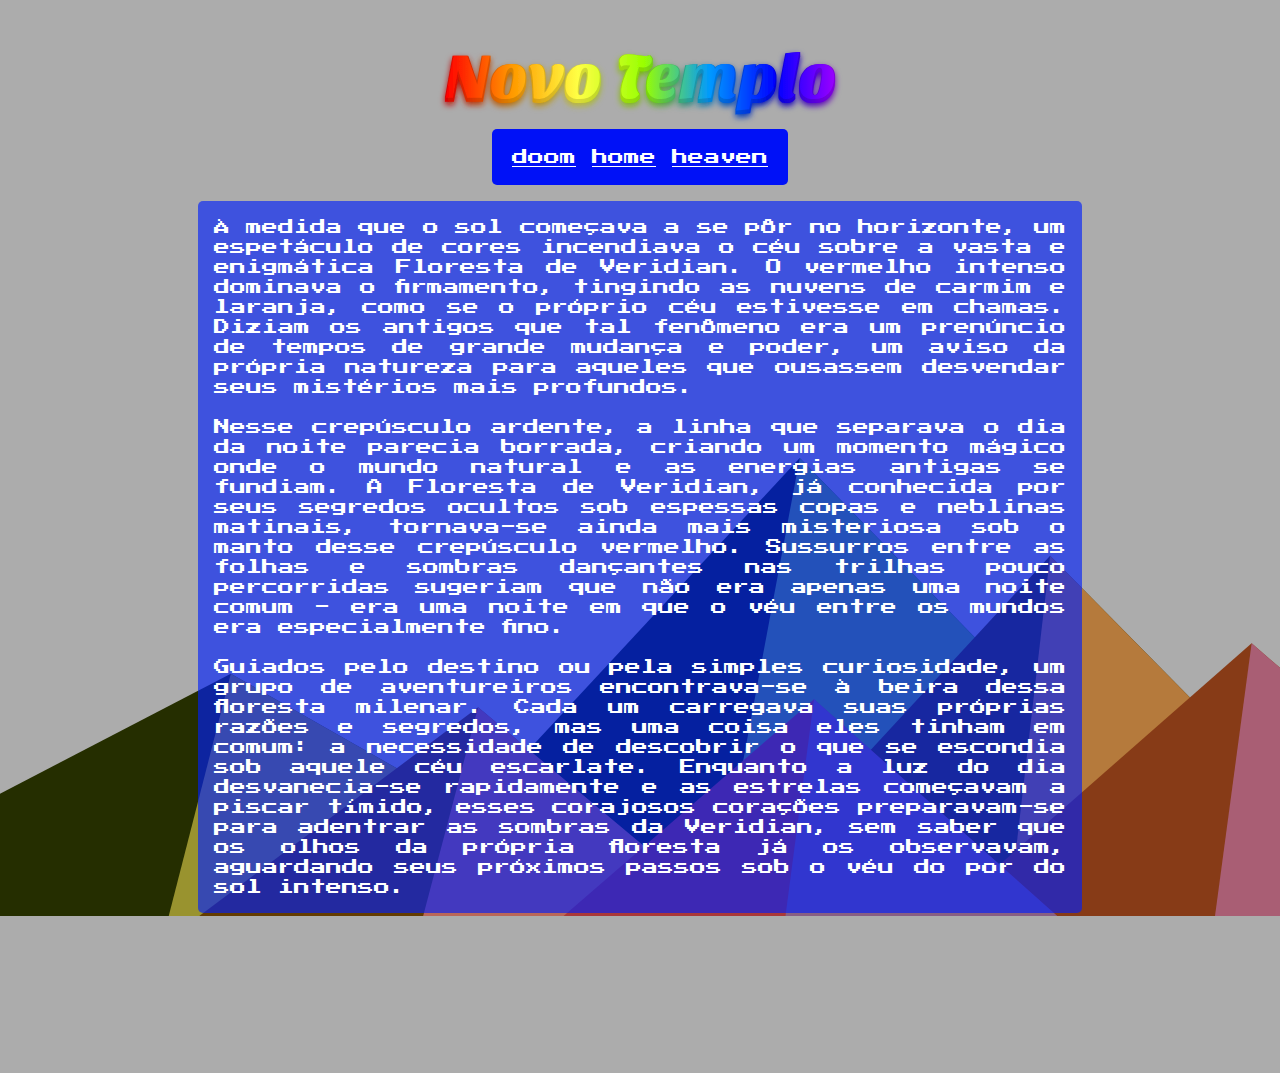
<file: index.html>
<!DOCTYPE html>
<html>
  <head>
    <meta charset="utf-8" />
    <title>Um saite um pouco diferente</title>
    <meta name="description" content="" />
    <meta name="viewport" content="width=device-width, initial-scale=1" />
    <link rel="stylesheet" href="./css/home.css" />
    <link rel="preconnect" href="https://fonts.googleapis.com" />
    <link rel="preconnect" href="https://fonts.gstatic.com" crossorigin />
    <link
      href="https://fonts.googleapis.com/css2?family=Press+Start+2P&family=Work+Sans:ital,wght@0,100..900;1,100..900&display=swap"
      rel="stylesheet"
    />
  </head>
  <body class="press-start-2p-regular">
    <div class="container">
        <img class="logo" src="./assets/logo.svg"></img>
        <div id="header">
            <a href="/doom.html">doom</a>
            <a href="/index.html">home</a>
            <a href="/heaven.html">heaven</a>
        </div>
        <div class="main">
        <div class="first-column"></div>
        <div class="middle-column">
          <p>
            À medida que o sol começava a se pôr no horizonte, um espetáculo de
            cores incendiava o céu sobre a vasta e enigmática Floresta de
            Veridian. O vermelho intenso dominava o firmamento, tingindo as nuvens
            de carmim e laranja, como se o próprio céu estivesse em chamas. Diziam
            os antigos que tal fenômeno era um prenúncio de tempos de grande
            mudança e poder, um aviso da própria natureza para aqueles que
            ousassem desvendar seus mistérios mais profundos.
            <br /><br />
            Nesse crepúsculo ardente, a linha que separava o dia da noite parecia
            borrada, criando um momento mágico onde o mundo natural e as energias
            antigas se fundiam. A Floresta de Veridian, já conhecida por seus
            segredos ocultos sob espessas copas e neblinas matinais, tornava-se
            ainda mais misteriosa sob o manto desse crepúsculo vermelho. Sussurros
            entre as folhas e sombras dançantes nas trilhas pouco percorridas
            sugeriam que não era apenas uma noite comum - era uma noite em que o
            véu entre os mundos era especialmente fino.
            <br /><br />
            Guiados pelo destino ou pela simples curiosidade, um grupo de
            aventureiros encontrava-se à beira dessa floresta milenar. Cada um
            carregava suas próprias razões e segredos, mas uma coisa eles tinham
            em comum: a necessidade de descobrir o que se escondia sob aquele céu
            escarlate. Enquanto a luz do dia desvanecia-se rapidamente e as
            estrelas começavam a piscar tímido, esses corajosos corações
            preparavam-se para adentrar as sombras da Veridian, sem saber que os
            olhos da própria floresta já os observavam, aguardando seus próximos
            passos sob o véu do por do sol intenso.
          </p>
        </div>
        <div class="last-column"></div>
    </div>
  </body>
</html>
</file>
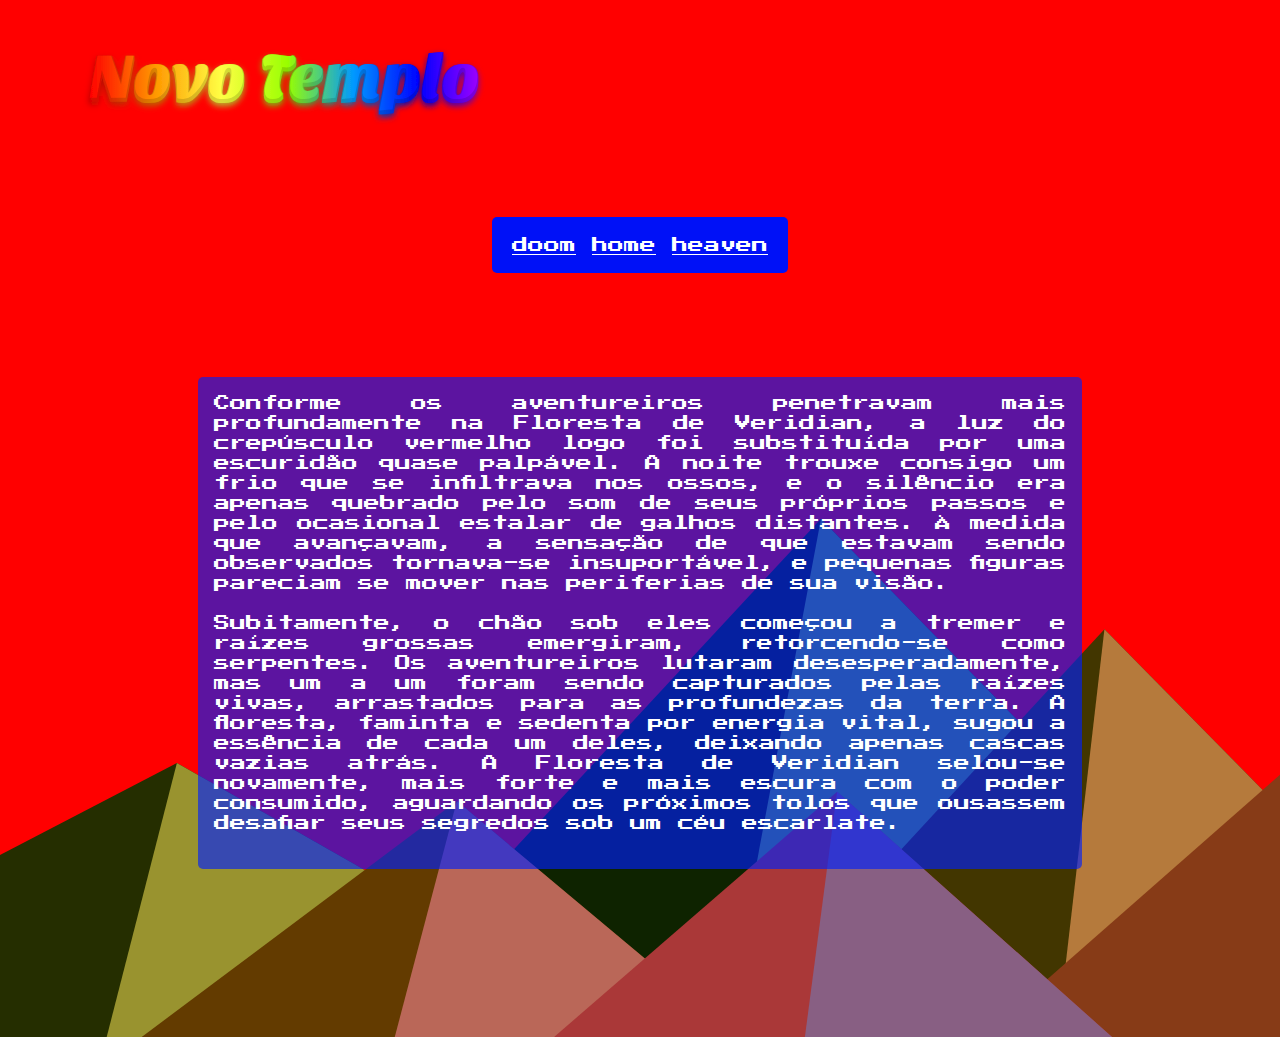
<file: doom.html>
<!DOCTYPE html>
<html>
  <head>
    <meta charset="utf-8" />
    <title>Um saite um pouco diferente</title>
    <meta name="description" content="" />
    <meta name="viewport" content="width=device-width, initial-scale=1" />
    <link rel="stylesheet" href="./css/home.css" />
    <link rel="preconnect" href="https://fonts.googleapis.com" />
    <link rel="preconnect" href="https://fonts.gstatic.com" crossorigin />
    <link
      href="https://fonts.googleapis.com/css2?family=Press+Start+2P&family=Work+Sans:ital,wght@0,100..900;1,100..900&display=swap"
      rel="stylesheet"
    />
  </head>
  <body class="press-start-2p-regular doom-body">
    <img class="logo" src="./assets/logo.svg"></img>
    <div class="container">
        <div id="header">
            <a href="/doom.html">doom</a>
            <a href="/index.html">home</a>
            <a href="/heaven.html">heaven</a>
        </div>
        <div class="main">
        <div class="first-column"></div>
        <div class="middle-column">
          <p>
            Conforme os aventureiros penetravam mais profundamente na Floresta de Veridian, a luz do crepúsculo vermelho logo foi substituída por uma escuridão quase palpável. A noite trouxe consigo um frio que se infiltrava nos ossos, e o silêncio era apenas quebrado pelo som de seus próprios passos e pelo ocasional estalar de galhos distantes. À medida que avançavam, a sensação de que estavam sendo observados tornava-se insuportável, e pequenas figuras pareciam se mover nas periferias de sua visão.
<br><br>
            Subitamente, o chão sob eles começou a tremer e raízes grossas emergiram, retorcendo-se como serpentes. Os aventureiros lutaram desesperadamente, mas um a um foram sendo capturados pelas raízes vivas, arrastados para as profundezas da terra. A floresta, faminta e sedenta por energia vital, sugou a essência de cada um deles, deixando apenas cascas vazias atrás. A Floresta de Veridian selou-se novamente, mais forte e mais escura com o poder consumido, aguardando os próximos tolos que ousassem desafiar seus segredos sob um céu escarlate.
            <br><br>  
          </p>
        </div>
        <div class="last-column"></div>
    </div>
  </body>
</html>
</file>
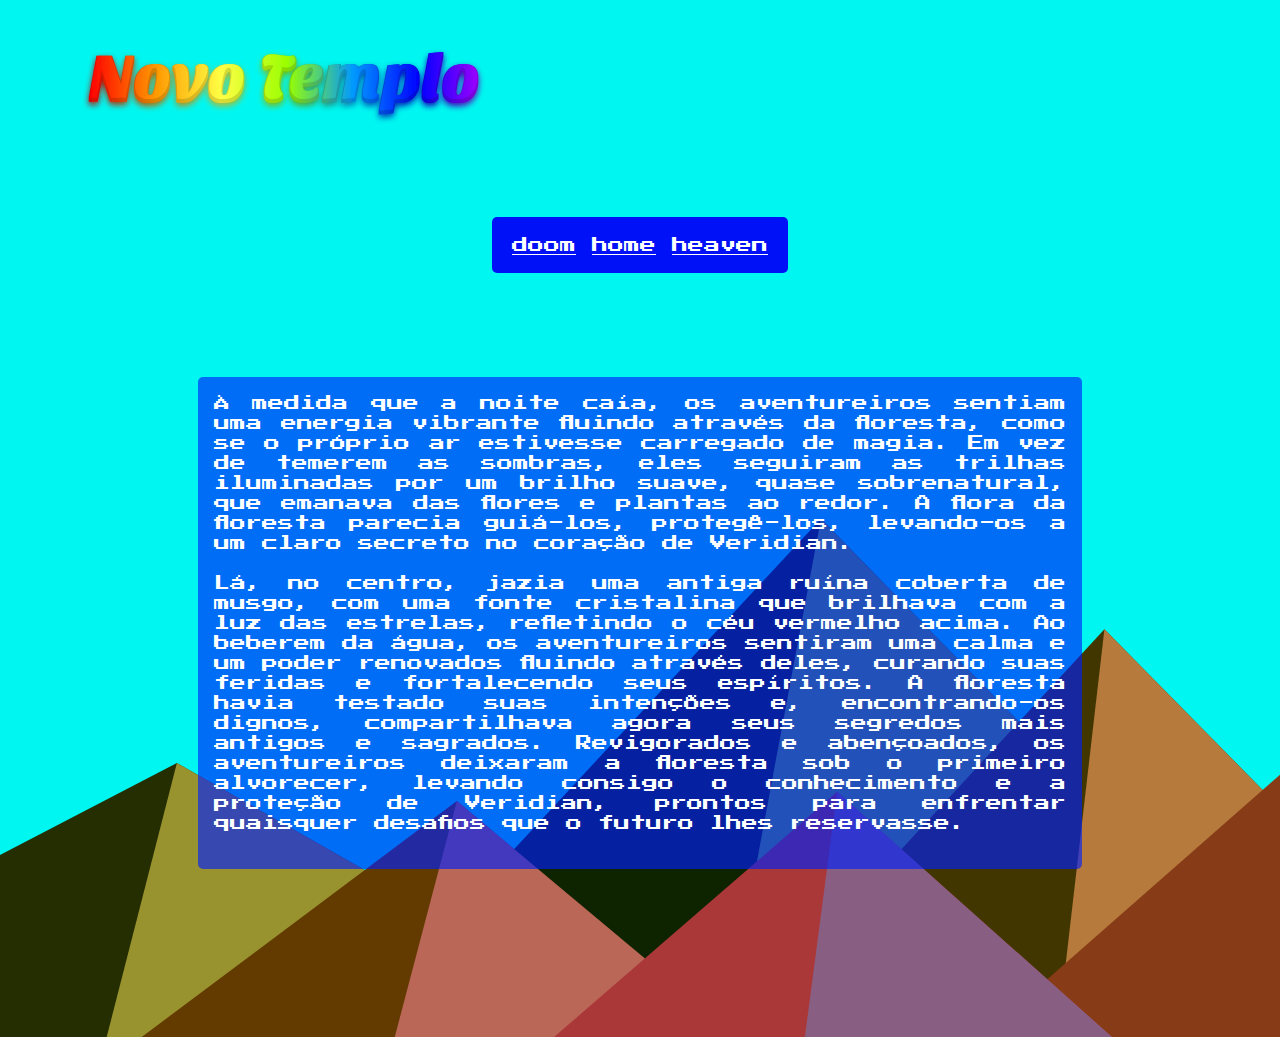
<file: heaven.html>
<!DOCTYPE html>
<html>
  <head>
    <meta charset="utf-8" />
    <title>Um saite um pouco diferente</title>
    <meta name="description" content="" />
    <meta name="viewport" content="width=device-width, initial-scale=1" />
    <link rel="stylesheet" href="./css/home.css" />
    <link rel="preconnect" href="https://fonts.googleapis.com" />
    <link rel="preconnect" href="https://fonts.gstatic.com" crossorigin />
    <link
      href="https://fonts.googleapis.com/css2?family=Press+Start+2P&family=Work+Sans:ital,wght@0,100..900;1,100..900&display=swap"
      rel="stylesheet"
    />
  </head>
  <body class="press-start-2p-regular heaven-body">
    <img class="logo" src="./assets/logo.svg"></img>
    <div class="container">
        <div id="header">
            <a href="/doom.html">doom</a>
            <a href="/index.html">home</a>
            <a href="/heaven.html">heaven</a>
        </div>
        <div class="main">
        <div class="first-column"></div>
        <div class="middle-column">
          <p>

            À medida que a noite caía, os aventureiros sentiam uma energia vibrante fluindo através da floresta, como se o próprio ar estivesse carregado de magia. Em vez de temerem as sombras, eles seguiram as trilhas iluminadas por um brilho suave, quase sobrenatural, que emanava das flores e plantas ao redor. A flora da floresta parecia guiá-los, protegê-los, levando-os a um claro secreto no coração de Veridian.
            <br><br>
            Lá, no centro, jazia uma antiga ruína coberta de musgo, com uma fonte cristalina que brilhava com a luz das estrelas, refletindo o céu vermelho acima. Ao beberem da água, os aventureiros sentiram uma calma e um poder renovados fluindo através deles, curando suas feridas e fortalecendo seus espíritos. A floresta havia testado suas intenções e, encontrando-os dignos, compartilhava agora seus segredos mais antigos e sagrados. Revigorados e abençoados, os aventureiros deixaram a floresta sob o primeiro alvorecer, levando consigo o conhecimento e a proteção de Veridian, prontos para enfrentar quaisquer desafios que o futuro lhes reservasse.
            <br><br>         
          </p>
        </div>
        <div class="last-column"></div>
    </div>
  </body>
</html>
</file>
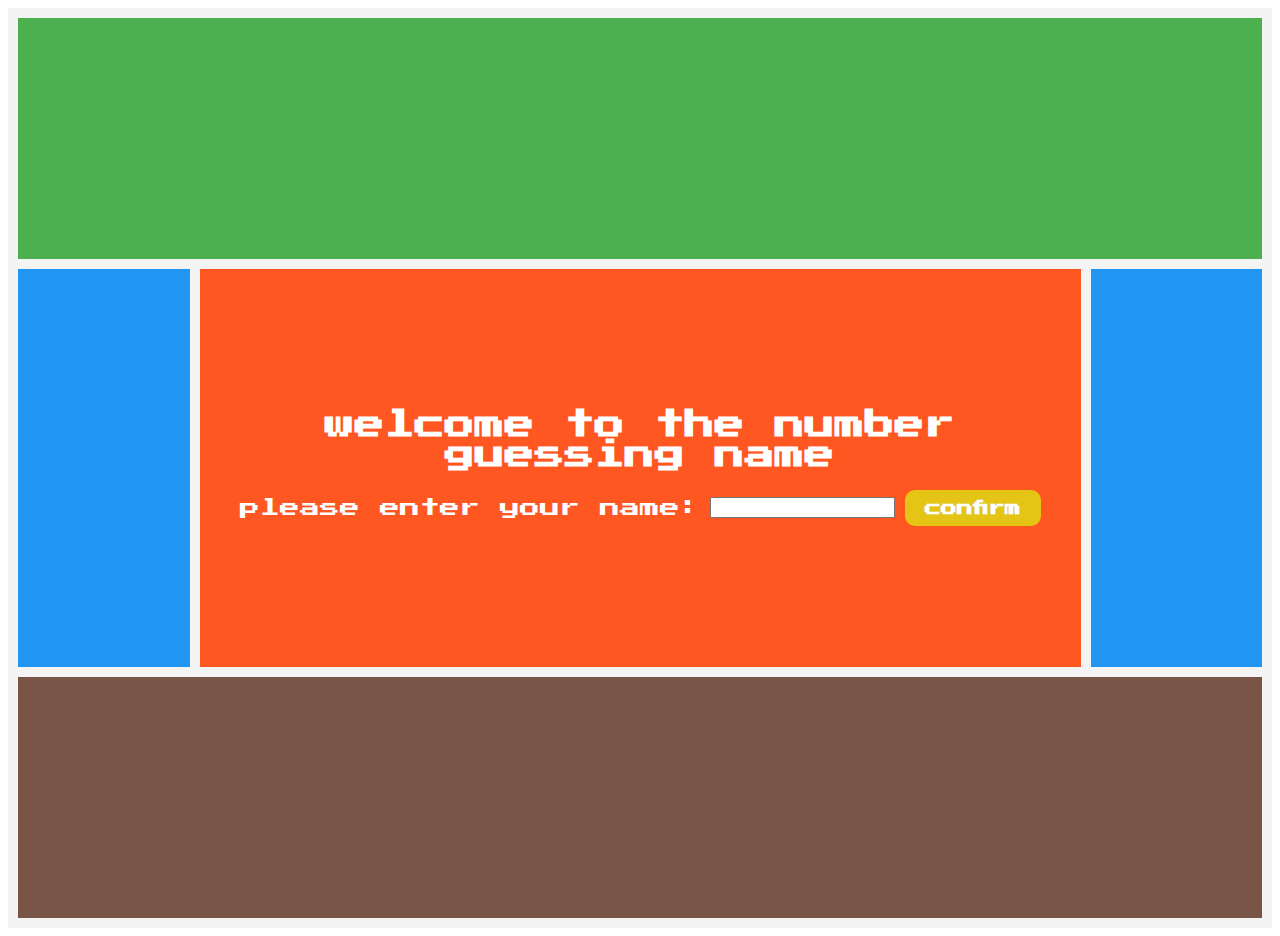
<file: number-guessing.html>
<!DOCTYPE html>
<html lang="en">
  <head>
    <meta charset="UTF-8" />
    <meta name="viewport" content="width=device-width, initial-scale=1.0" />
    <link rel="stylesheet" href="./css/number-guessing.css" />
    <link rel="preconnect" href="https://fonts.googleapis.com" />
    <link rel="preconnect" href="https://fonts.gstatic.com" crossorigin />
    <link
      href="https://fonts.googleapis.com/css2?family=Press+Start+2P&family=Work+Sans:ital,wght@0,100..900;1,100..900&display=swap"
      rel="stylesheet"
    />
    <title>guess the number</title>
  </head>
  <body>
    <div class="grid-container">
      <div class="header"></div>
      <div class="left-aside"></div>
      <div class="content">
        <div id="player-name-container">
          <h1>welcome to the number guessing name</h1>
          <div class="input-container">
            <p>please enter your name:</p>
            <input type="text" id="player-name-input" />
            <button onclick="startGame()">confirm</button>
          </div>
        </div>
        <div id="range-container">
          <h1>hello <span id="player-name"></span> :D</h1>
          <div class="input-container">
            <label for="lower-input">enter the range: </label>
            <input type="number" id="lower-input" />
            <span>to</span>
            <input type="number" id="upper-input" />
            <button onclick="submitRange()">submit</button>
          </div>
        </div>
        <div id="attempts-container">
          <h1>guess the number in the range</h1>
          <p>You have <span id="attempts-value"></span> attemps.</p>
          <div class="input-container">
            <label for="guess-value">guess a number: </label>
            <input type="number" id="guess-value">
            <button onclick="submitGuess()">submit</button>
          </div>
        </div>
      </div>
      <div class="right-aside"></div>
      <div class="footer"></div>
    </div>
    <script src="./app/number-guessing-game/index.js"></script>
  </body>
</html>
</file>
<file: css/home.css>
body {
    /* background-color: brown; */
    background-color: #acacac;
    background-image: url("data:image/svg+xml,%3Csvg xmlns='http://www.w3.org/2000/svg' viewBox='0 0 1600 900'%3E%3Cpolygon fill='%230e2300' points='957 450 539 900 1396 900'/%3E%3Cpolygon fill='%2362aa4a' points='957 450 872.9 900 1396 900'/%3E%3Cpolygon fill='%23252e00' points='-60 900 398 662 816 900'/%3E%3Cpolygon fill='%2399932f' points='337 900 398 662 816 900'/%3E%3Cpolygon fill='%23423600' points='1203 546 1552 900 876 900'/%3E%3Cpolygon fill='%23b57a3c' points='1203 546 1552 900 1162 900'/%3E%3Cpolygon fill='%23633b00' points='641 695 886 900 367 900'/%3E%3Cpolygon fill='%23ba6758' points='587 900 641 695 886 900'/%3E%3Cpolygon fill='%23873b17' points='1710 900 1401 632 1096 900'/%3E%3Cpolygon fill='%23a95e74' points='1710 900 1401 632 1365 900'/%3E%3Cpolygon fill='%23aa3838' points='1210 900 971 687 725 900'/%3E%3Cpolygon fill='%23885f83' points='943 900 1210 900 971 687'/%3E%3C/svg%3E");
    background-size: cover;
    background-repeat: no-repeat;
    background-position: bottom;
    background-size: cover;
}

html a {
    color: #fff;
}

.press-start-2p-regular {
    font-family: "Press Start 2P", system-ui;
    font-style: normal;
}

.container {
    display: grid;
    height: 100vh;
    grid-template-rows: 2fr 2fr auto;
}

#header {
    padding: 20px;
    margin-left: auto;
    margin-right: auto;
    background-color: #0011f7;
    place-self: center;
    border-radius: 5px;
}

.logo {
    margin-left: auto;
    margin-right: auto;
    /* width: 100px;
    height: auto;
    animation: rotate-logo 4s linear infinite; */
}

#header a {
    display: inline-flex;
    gap: 10px;
}

.doom-body {
    background-color: red !important;
}

.heaven-body {
    background-color: #00f7f1;
}

.main {
    display: grid;
    grid-template-columns: 15% auto 15%;
}

.middle-column {
    position: relative;
}

.middle-column p {
    padding: 1em;
    bottom: 0;
    animation: animate-text 5s ease-in-out forwards, remove-opacity 5s;
    text-align: justify;
    line-height: 20px;
    font-style: normal;
    margin-bottom: 10em;
    color: #fff;
    background-color: rgb(0% 12% 98% / 0.64);
    border-radius: 5px;
}

@keyframes animate-text {
    from {
        margin-top: 200%;
        bottom: calc(-100% - 100px);
        opacity: 0;
    }

    to {
        margin-top: 10%;
        bottom: calc(100% - 100px);
        opacity: 1;
    }
}

@keyframes rotate-logo {
    from {
        /* Initial rotation angle */
        transform: rotate(0deg);
    }

    to {
        /* Final rotation angle */
        transform: rotate(360deg);
    }
}

@media screen and (max-width: 600px) {}
</file>
<file: css/number-guessing.css>
body {
    font-family: "Press Start 2P", system-ui;
    font-style: normal;
    text-align: center;
    color: white;
}

html a {
    color: #fff;
}

h1 {
    margin: 0 0 20px 0;
    font-size: 1.5em;
}

.grid-container {
    display: grid;
    grid-template-columns: 1fr 4fr 1fr;
    grid-template-areas:
        "header     header  header"
        "left-aside content right-aside"
        "footer     footer  footer";
    grid-gap: 10px;
    padding: 10px;
    background-color: #f4f4f4;
    height: 100vh;
}

.header {
    grid-area: header;
    background-color: #4CAF50;
}

.left-aside {
    grid-area: left-aside;
    background-color: #2196F3;
}

.right-aside {
    grid-area: right-aside;
    background-color: #2196F3;
}

.content {
    grid-area: content;
    background-color: #FF5722;
    display: flex;
    justify-content: center;
    align-items: center;
    flex-direction: column;
}

.footer {
    grid-area: footer;
    background-color: #795548;
}

.grid-container>div {
    padding: 20px;
    font-size: 20px;
    text-align: center;
}

.content>div {
    padding: 20px;
    width: 100%;
    box-sizing: border-box;
}

#range-container {
    display: none;
    flex-direction: column;
}


#attempts-container {
    display: none;
    flex-direction: column;
}

.input-container {
    display: flex;
    align-items: center;
    gap: 10px;
}

.input-container p {
    margin: 0;
    white-space: nowrap;
}

.input-container input {
    flex-grow: 1;
}

.input-container button {
    white-space: nowrap;
    font-family: "Press Start 2P", system-ui;
    font-size: 16px;
    font-weight: bold;
    color: #fff;
    background-color: #e4c515;
    border: none;
    padding: 10px 20px;
    cursor: pointer;
    border-radius: 10px;
}

.input-container button:hover {
    background-color: #0056b3;
}

/* inputs */
#player-name-input {
    height: 10%;
}
</file>
